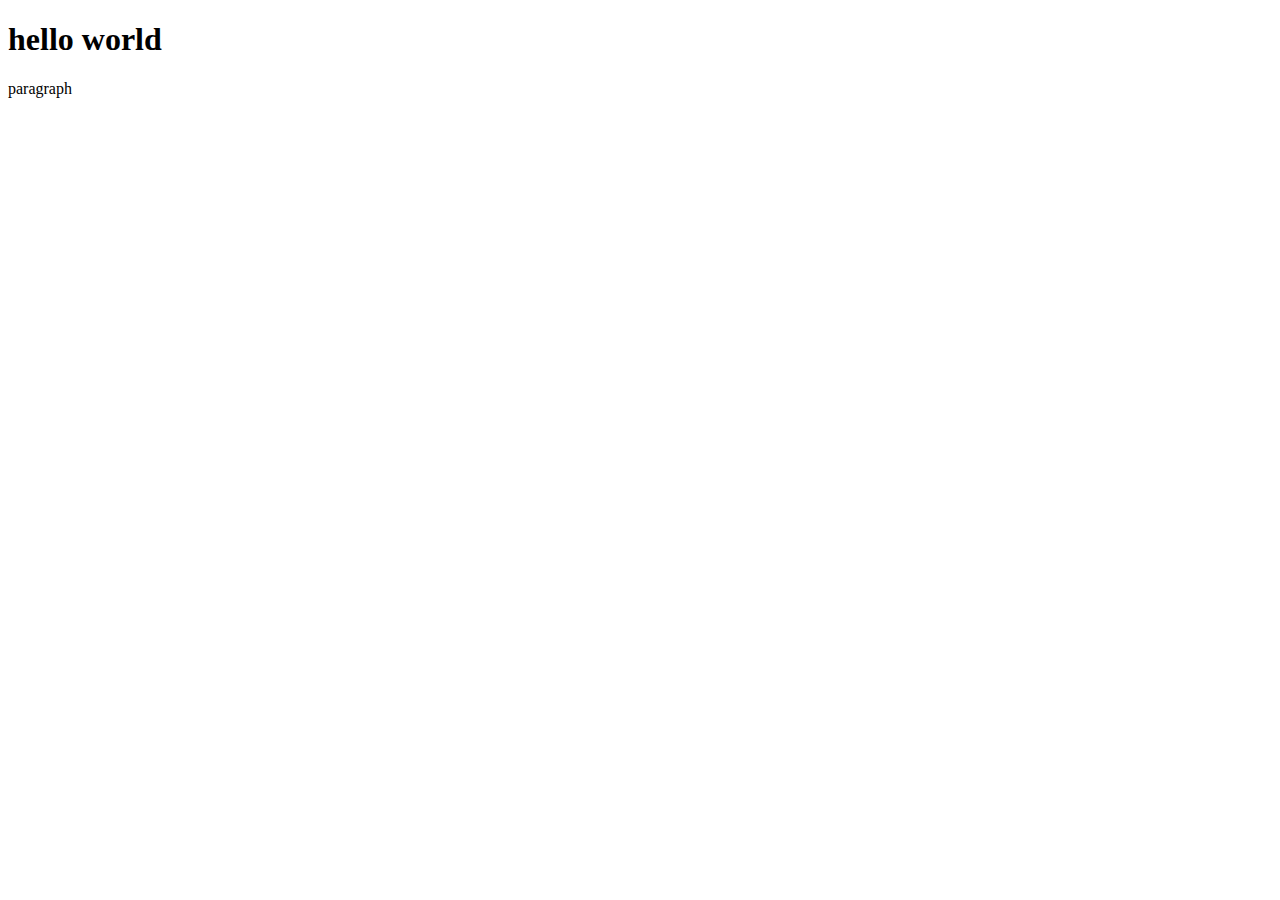
<file: .idea/index.html>
<!DOCTYPE html>
<html lang="en">
<head>
    <meta charset="UTF-8">
    <meta name="viewport" content="width=<device-width>, initial-scale=1.0">
    <title>Document</title>
</head>
<body>
    <h1>hello world
    </h1>
    <p>paragraph</p>
</body>
</file>
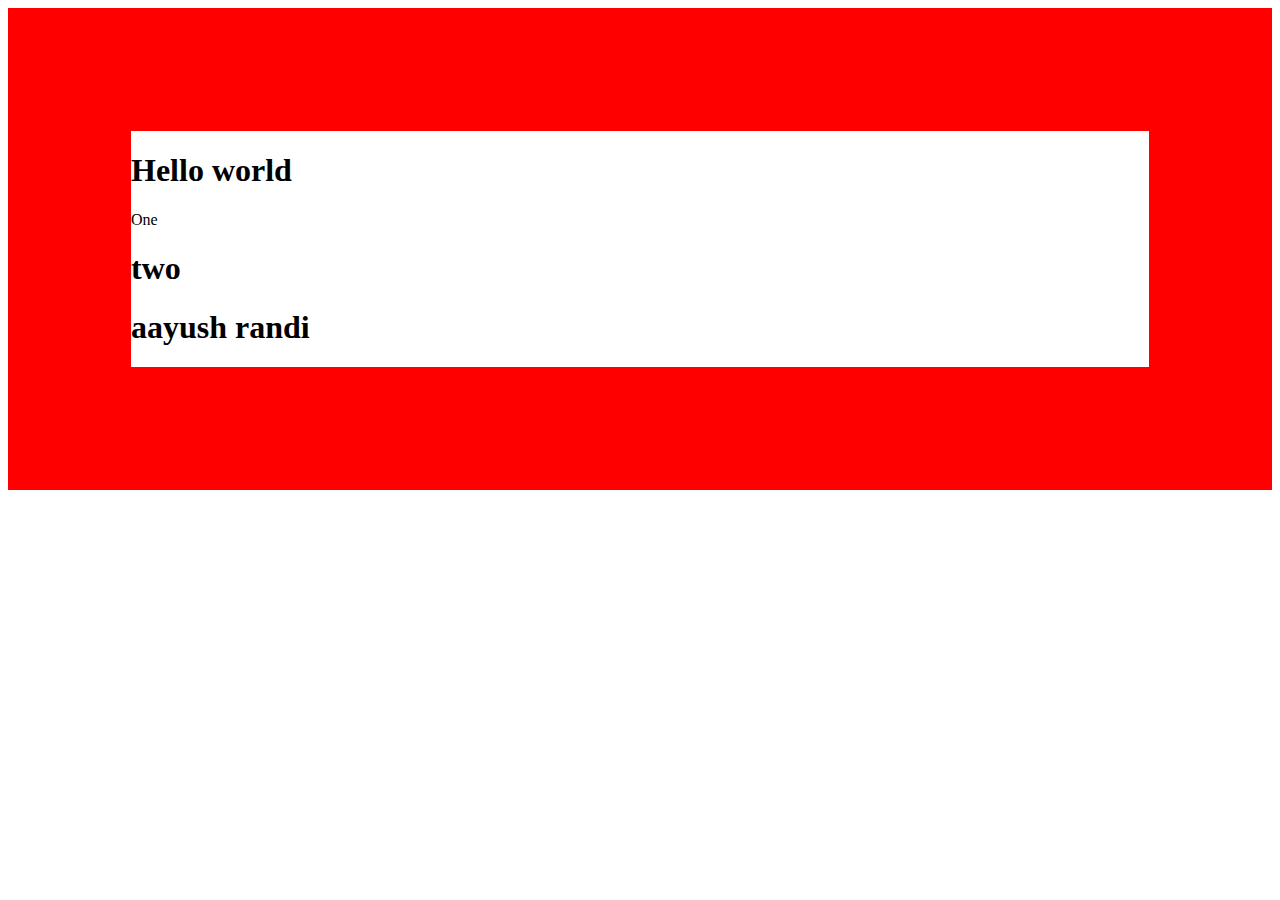
<file: html,css/index.html>
<!DOCTYPE html>
<html lang="en">
<head>
    <meta charset="UTF-8">
    <meta name="viewport" content="width=device-width, initial-scale=1.0">
    <title>Document</title>
    <link rel="stylesheet" href ="index.css">
</head>
<body>
    <h1>Hello world</h1>
    <p>One</p>
    <h1>two</h1>
    <h1>aayush randi</h1>
</body>
</body>
</html>
</file>
<file: html,css/index.css>
body{
    border:123px solid red;
}
</file>
